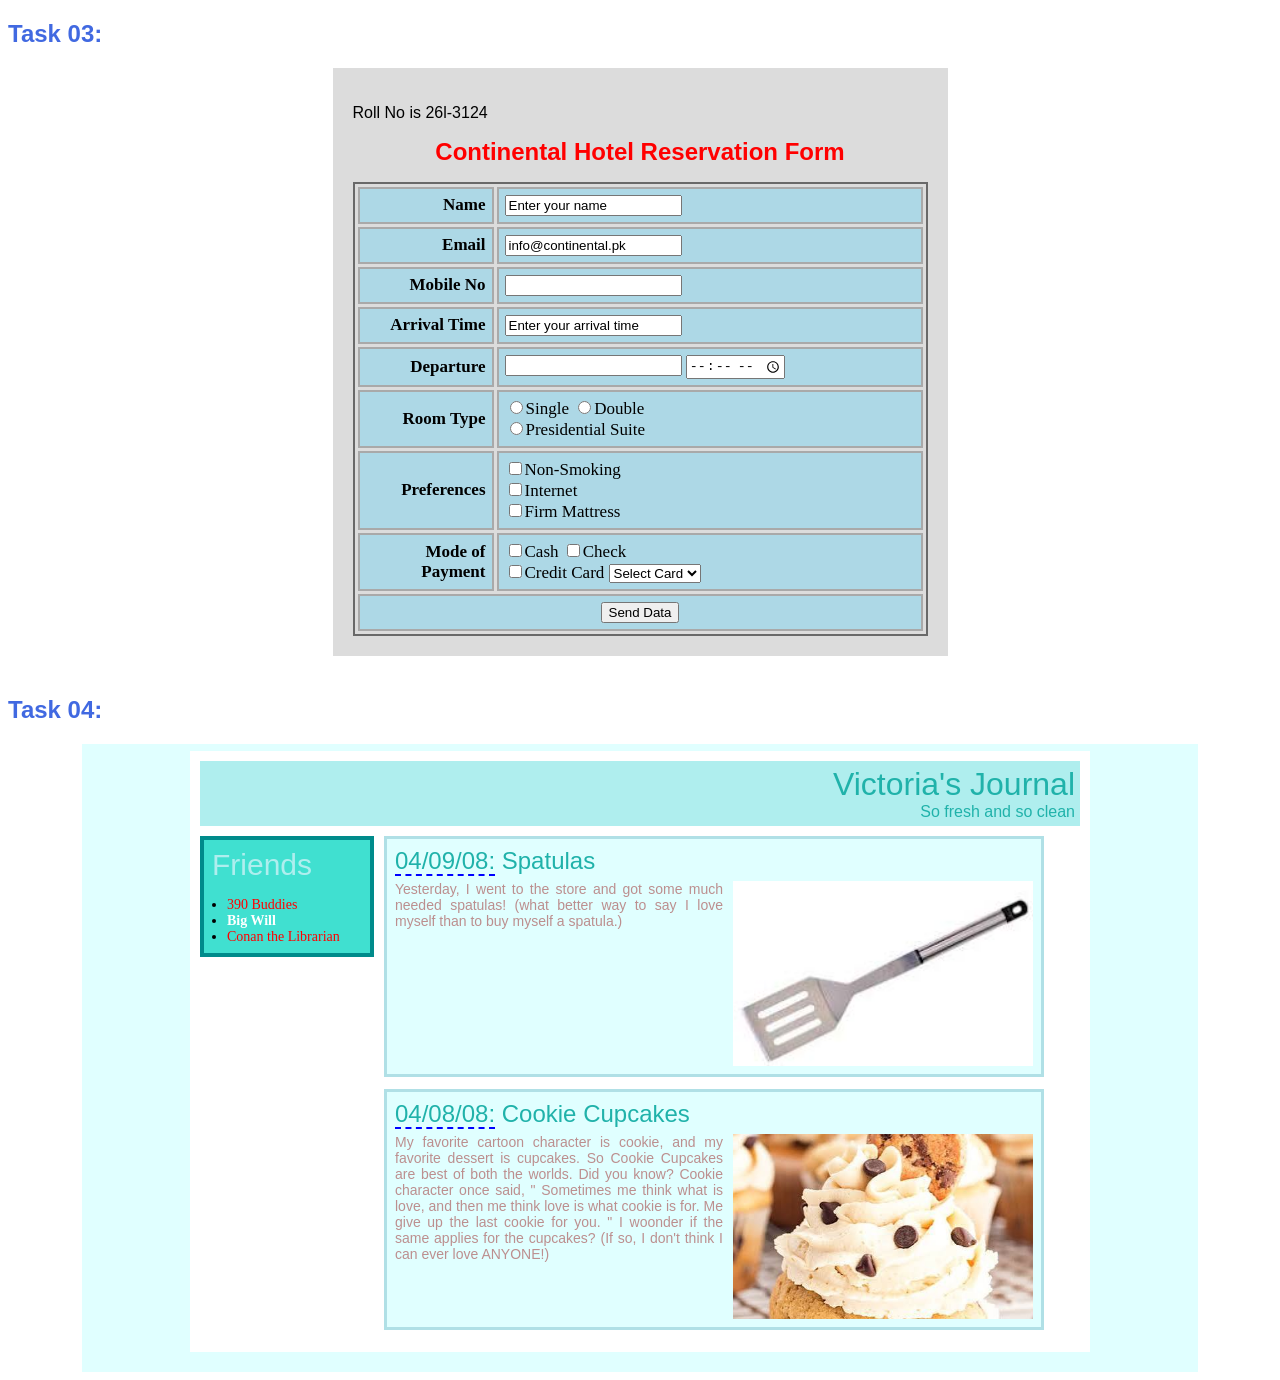
<file: index.html>
<!DOCTYPE html>
<html>
<head>
    <title>Task 03 and Task 04</title>

    <!-- Task 03 internal css -->
    <style>
        body {
            font-family:sans-serif;
        }

        h2.task {
            color: royalblue;
        }

        #form-box {
            background-color: gainsboro;
            width: 575px;
            margin: 0 auto 40px auto;
            padding: 20px;
        }

            #form-box h1 {
                color: red;
                font-family:sans-serif;
                font-size: 24px;
                text-align: center;
            }

            #form-box table {
                width: 100%;
                border: 2px solid dimgray;
                border-spacing: 3px;
            }

            #form-box td {
                background-color: lightblue;
                border: 2px solid darkgray;
                padding: 6px;
                font-family:serif;
                font-size: 17px;
            }

                #form-box td.label {
                    width: 120px;
                    text-align: right;
                    font-weight: bold;
                }

                #form-box td.center {
                    text-align: center;
                }
    </style>

    <!-- Task 04 external css -->
    <link rel="stylesheet" href="lab-task-6-task-4-style.css">
</head>
<body>

    <!-- task 3 -->
    <h2 class="task">Task 03:</h2>
    <div id="form-box">
<p>Roll No is 26l-3124</p>
        <h1>Continental Hotel Reservation Form</h1>
        <form action="/action_page.php">
            <table>
                <tr>
                    <!--placeholder can be used instead of value for lighter text-->
                    <td class="label">Name</td>
                    <td><input type="text" name="name"  value="Enter your name"></td>
                </tr>
                <tr>
                    <td class="label">Email</td>
                    <td><input type="text" name="email"  value="info@continental.pk"></td>
                </tr>
                <tr>
                    <td class="label">Mobile No</td>
                    <td><input type="number" name="mobile"  value="Enter your cell number"></td>
                </tr>
                <tr>
                    <td class="label">Arrival Time</td>
                    <td><input type="text" name="arrival" value="Enter your arrival time"></td>
                </tr>
                <tr>
                    <td class="label">Departure</td>
                    <td>
                        <input type="text" name="departure1">
                        <input type="time" name="departure2">
                    </td>
                </tr>
                <tr>
                    <td class="label">Room Type</td>
                    <td>
                        <input type="radio" name="room" value="single">Single
                        <input type="radio" name="room" value="double">Double
                        <br>
                        <input type="radio" name="room" value="suite">Presidential Suite
                    </td>
                </tr>
                <tr>
                    <td class="label">Preferences</td>
                    <td>
                        <input type="checkbox" name="pref" value="nonsmoking">Non-Smoking<br>
                        <input type="checkbox" name="pref" value="internet">Internet<br>
                        <input type="checkbox" name="pref" value="mattress">Firm Mattress
                    </td>
                </tr>
                <tr>
                    <td class="label">Mode of Payment</td>
                    <td>
                        <input type="checkbox" name="pay" value="cash">Cash
                        <input type="checkbox" name="pay" value="check">Check<br>
                        <input type="checkbox" name="pay" value="credit">Credit Card
                        <select name="card">
                            <option>Select Card</option>
                            <option>Visa</option>
                            <option>MasterCard</option>
                        </select>
                    </td>
                </tr>
                <tr>
                    <td class="center" colspan="2">
                        <input type="submit" value="Send Data">
                    </td>
                </tr>
            </table>
        </form>
    </div>
  

    <!-- task 4-->
    <h2 class="task">Task 04:</h2>
    <div id="journal-page">
        <div id="main">

            <div id="header">
                <h1>Victoria's Journal</h1>
                <p>So fresh and so clean</p>
            </div>

            <div id="friends">
                <h2 class="friends">Friends</h2>
                <ul>
                    <li><span class="colour">390 Buddies</span></li>
                    <li class="best"><span class="white">Big Will</span></li>
                    <li><span class="colour">Conan the Librarian</span></li>
                </ul>
            </div>

            <div id="entries">

                <div class="entry">
                    <h3><span class="date">04/09/08:</span> Spatulas</h3>
                    <img src="images/spatula.jpg" alt="Spatula">
                    <p>Yesterday, I went to the store and got some much needed spatulas! (what better way to say I love myself than to buy myself a spatula.)</p>
                </div>

                <div class="entry">
                    <h3><span class="date">04/08/08:</span> Cookie Cupcakes</h3>
                    <img src="images/cupcake.jpg" alt="Cookie Cupcakes">
                    <p>My favorite cartoon character is cookie, and my favorite dessert is cupcakes. So Cookie Cupcakes are best of both the worlds. Did you know? Cookie character once said, " Sometimes me think what is love, and then me think love is what cookie is for. Me give up the last cookie for you. " I woonder if the same applies for the cupcakes? (If so, I don't think I can ever love ANYONE!)</p>
                </div>
            </div>
        </div>
    </div>
</body>
</html>
</file>
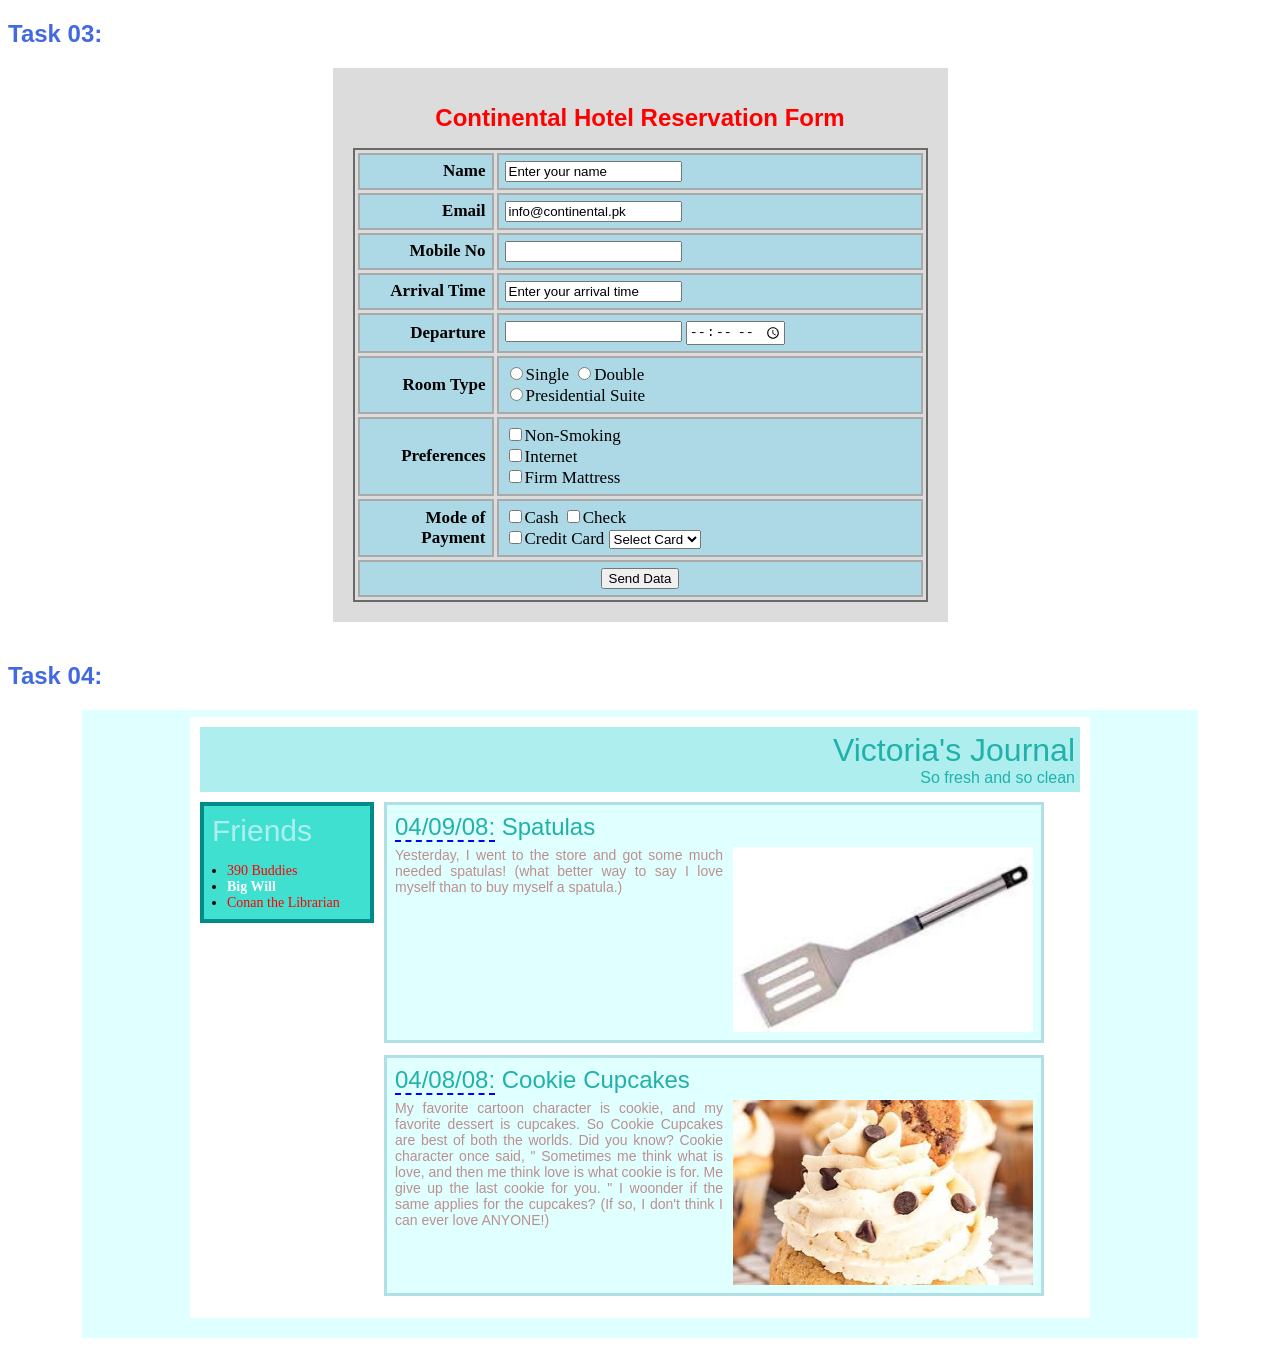
<file: 26l-3124-lab-task-6-.html>
<!DOCTYPE html>
<html>
<head>
    <title>Task 03 and Task 04</title>

    <!-- Task 03 internal css -->
    <style>
        body {
            font-family:sans-serif;
        }

        h2.task {
            color: royalblue;
        }

        #form-box {
            background-color: gainsboro;
            width: 575px;
            margin: 0 auto 40px auto;
            padding: 20px;
        }

            #form-box h1 {
                color: red;
                font-family:sans-serif;
                font-size: 24px;
                text-align: center;
            }

            #form-box table {
                width: 100%;
                border: 2px solid dimgray;
                border-spacing: 3px;
            }

            #form-box td {
                background-color: lightblue;
                border: 2px solid darkgray;
                padding: 6px;
                font-family:serif;
                font-size: 17px;
            }

                #form-box td.label {
                    width: 120px;
                    text-align: right;
                    font-weight: bold;
                }

                #form-box td.center {
                    text-align: center;
                }
    </style>

    <!-- Task 04 external css -->
    <link rel="stylesheet" href="lab-task-6-task-4-style.css">
</head>
<body>

    <!-- task 3 -->
    <h2 class="task">Task 03:</h2>
    <div id="form-box">
        <h1>Continental Hotel Reservation Form</h1>
        <form action="/action_page.php">
            <table>
                <tr>
                    <!--placeholder can be used instead of value for lighter text-->
                    <td class="label">Name</td>
                    <td><input type="text" name="name"  value="Enter your name"></td>
                </tr>
                <tr>
                    <td class="label">Email</td>
                    <td><input type="text" name="email"  value="info@continental.pk"></td>
                </tr>
                <tr>
                    <td class="label">Mobile No</td>
                    <td><input type="number" name="mobile"  value="Enter your cell number"></td>
                </tr>
                <tr>
                    <td class="label">Arrival Time</td>
                    <td><input type="text" name="arrival" value="Enter your arrival time"></td>
                </tr>
                <tr>
                    <td class="label">Departure</td>
                    <td>
                        <input type="text" name="departure1">
                        <input type="time" name="departure2">
                    </td>
                </tr>
                <tr>
                    <td class="label">Room Type</td>
                    <td>
                        <input type="radio" name="room" value="single">Single
                        <input type="radio" name="room" value="double">Double
                        <br>
                        <input type="radio" name="room" value="suite">Presidential Suite
                    </td>
                </tr>
                <tr>
                    <td class="label">Preferences</td>
                    <td>
                        <input type="checkbox" name="pref" value="nonsmoking">Non-Smoking<br>
                        <input type="checkbox" name="pref" value="internet">Internet<br>
                        <input type="checkbox" name="pref" value="mattress">Firm Mattress
                    </td>
                </tr>
                <tr>
                    <td class="label">Mode of Payment</td>
                    <td>
                        <input type="checkbox" name="pay" value="cash">Cash
                        <input type="checkbox" name="pay" value="check">Check<br>
                        <input type="checkbox" name="pay" value="credit">Credit Card
                        <select name="card">
                            <option>Select Card</option>
                            <option>Visa</option>
                            <option>MasterCard</option>
                        </select>
                    </td>
                </tr>
                <tr>
                    <td class="center" colspan="2">
                        <input type="submit" value="Send Data">
                    </td>
                </tr>
            </table>
        </form>
    </div>
  

    <!-- task 4-->
    <h2 class="task">Task 04:</h2>
    <div id="journal-page">
        <div id="main">

            <div id="header">
                <h1>Victoria's Journal</h1>
                <p>So fresh and so clean</p>
            </div>

            <div id="friends">
                <h2 class="friends">Friends</h2>
                <ul>
                    <li><span class="colour">390 Buddies</span></li>
                    <li class="best"><span class="white">Big Will</span></li>
                    <li><span class="colour">Conan the Librarian</span></li>
                </ul>
            </div>

            <div id="entries">

                <div class="entry">
                    <h3><span class="date">04/09/08:</span> Spatulas</h3>
                    <img src="images/spatula.jpg" alt="Spatula">
                    <p>Yesterday, I went to the store and got some much needed spatulas! (what better way to say I love myself than to buy myself a spatula.)</p>
                </div>

                <div class="entry">
                    <h3><span class="date">04/08/08:</span> Cookie Cupcakes</h3>
                    <img src="images/cupcake.jpg" alt="Cookie Cupcakes">
                    <p>My favorite cartoon character is cookie, and my favorite dessert is cupcakes. So Cookie Cupcakes are best of both the worlds. Did you know? Cookie character once said, " Sometimes me think what is love, and then me think love is what cookie is for. Me give up the last cookie for you. " I woonder if the same applies for the cupcakes? (If so, I don't think I can ever love ANYONE!)</p>
                </div>
            </div>
        </div>
    </div>
</body>
</html>
</file>
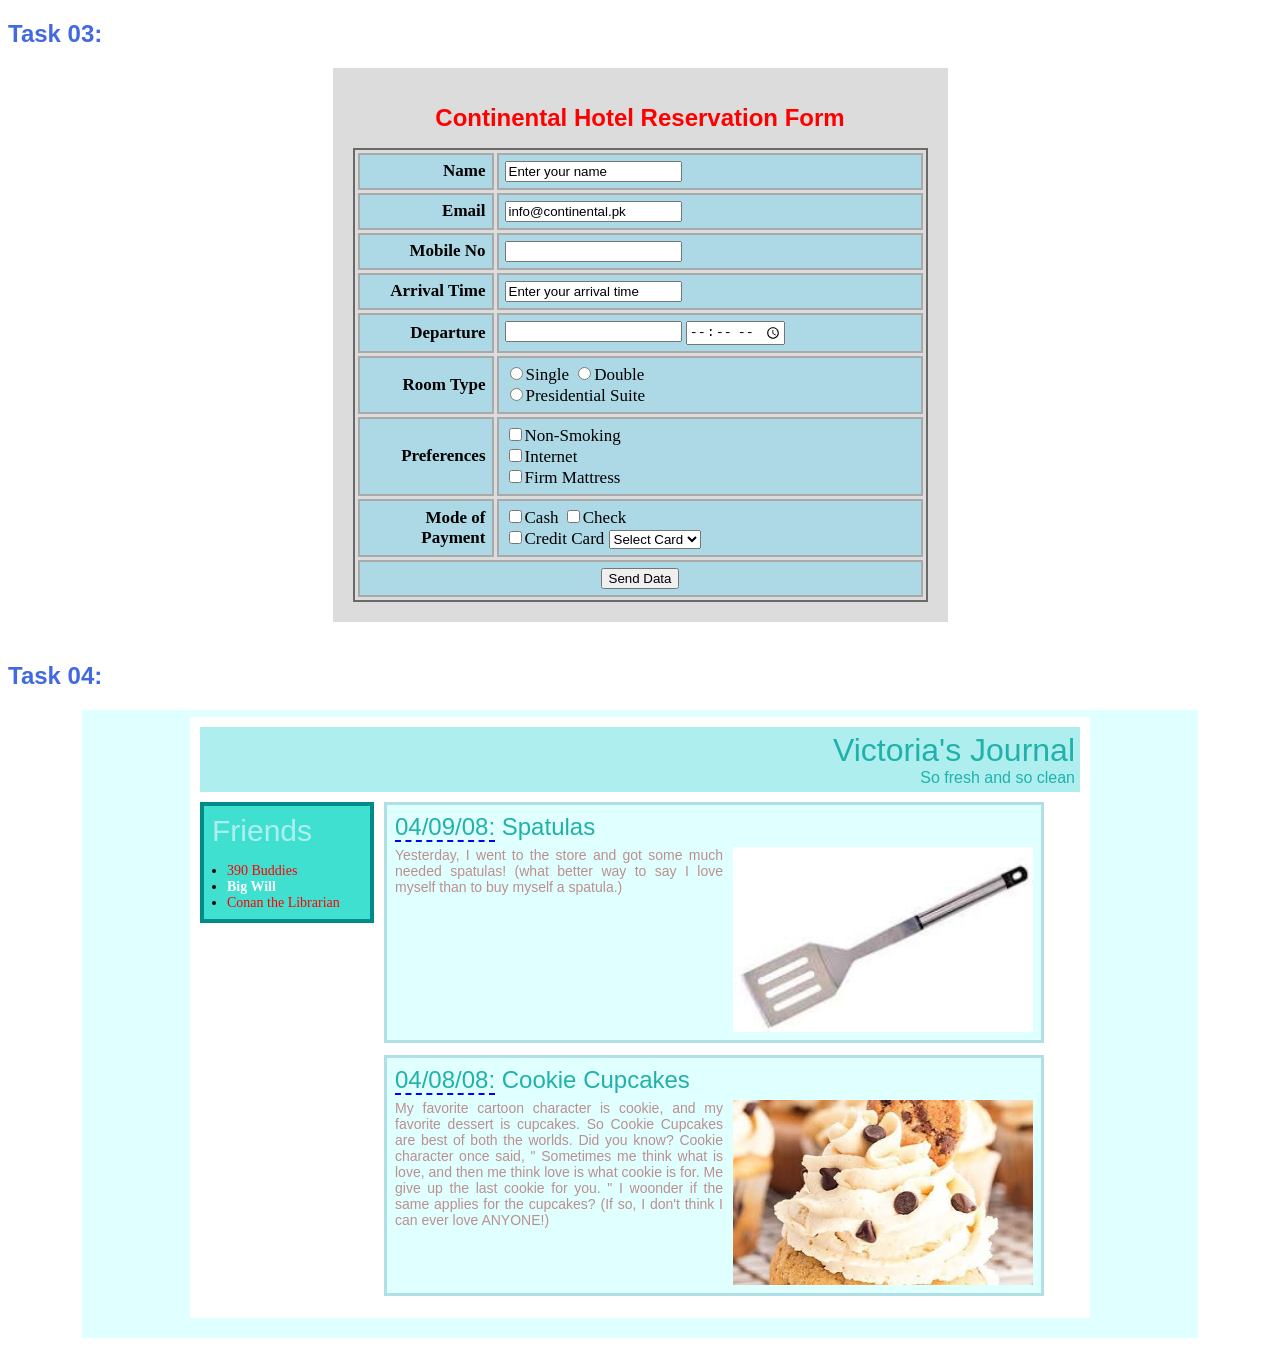
<file: 26l-3124-task 3 and 4.html>
<!DOCTYPE html>
<html>
<head>
    <title>Task 03 and Task 04</title>

    <!-- Task 03 internal css -->
    <style>
        body {
            font-family:sans-serif;
        }

        h2.task {
            color: royalblue;
        }

        #form-box {
            background-color: gainsboro;
            width: 575px;
            margin: 0 auto 40px auto;
            padding: 20px;
        }

            #form-box h1 {
                color: red;
                font-family:sans-serif;
                font-size: 24px;
                text-align: center;
            }

            #form-box table {
                width: 100%;
                border: 2px solid dimgray;
                border-spacing: 3px;
            }

            #form-box td {
                background-color: lightblue;
                border: 2px solid darkgray;
                padding: 6px;
                font-family:serif;
                font-size: 17px;
            }

                #form-box td.label {
                    width: 120px;
                    text-align: right;
                    font-weight: bold;
                }

                #form-box td.center {
                    text-align: center;
                }
    </style>

    <!-- Task 04 external css -->
    <link rel="stylesheet" href="task 4 style.css">
</head>
<body>

    <!-- task 3 -->
    <h2 class="task">Task 03:</h2>
    <div id="form-box">
        <h1>Continental Hotel Reservation Form</h1>
        <form action="/action_page.php">
            <table>
                <tr>
                    <!--placeholder can be used instead of value for lighter text-->
                    <td class="label">Name</td>
                    <td><input type="text" name="name"  value="Enter your name"></td>
                </tr>
                <tr>
                    <td class="label">Email</td>
                    <td><input type="text" name="email"  value="info@continental.pk"></td>
                </tr>
                <tr>
                    <td class="label">Mobile No</td>
                    <td><input type="number" name="mobile"  value="Enter your cell number"></td>
                </tr>
                <tr>
                    <td class="label">Arrival Time</td>
                    <td><input type="text" name="arrival" value="Enter your arrival time"></td>
                </tr>
                <tr>
                    <td class="label">Departure</td>
                    <td>
                        <input type="text" name="departure1">
                        <input type="time" name="departure2">
                    </td>
                </tr>
                <tr>
                    <td class="label">Room Type</td>
                    <td>
                        <input type="radio" name="room" value="single">Single
                        <input type="radio" name="room" value="double">Double
                        <br>
                        <input type="radio" name="room" value="suite">Presidential Suite
                    </td>
                </tr>
                <tr>
                    <td class="label">Preferences</td>
                    <td>
                        <input type="checkbox" name="pref" value="nonsmoking">Non-Smoking<br>
                        <input type="checkbox" name="pref" value="internet">Internet<br>
                        <input type="checkbox" name="pref" value="mattress">Firm Mattress
                    </td>
                </tr>
                <tr>
                    <td class="label">Mode of Payment</td>
                    <td>
                        <input type="checkbox" name="pay" value="cash">Cash
                        <input type="checkbox" name="pay" value="check">Check<br>
                        <input type="checkbox" name="pay" value="credit">Credit Card
                        <select name="card">
                            <option>Select Card</option>
                            <option>Visa</option>
                            <option>MasterCard</option>
                        </select>
                    </td>
                </tr>
                <tr>
                    <td class="center" colspan="2">
                        <input type="submit" value="Send Data">
                    </td>
                </tr>
            </table>
        </form>
    </div>
  

    <!-- task 4-->
    <h2 class="task">Task 04:</h2>
    <div id="journal-page">
        <div id="main">

            <div id="header">
                <h1>Victoria's Journal</h1>
                <p>So fresh and so clean</p>
            </div>

            <div id="friends">
                <h2 class="friends">Friends</h2>
                <ul>
                    <li><span class="colour">390 Buddies</span></li>
                    <li class="best"><span class="white">Big Will</span></li>
                    <li><span class="colour">Conan the Librarian</span></li>
                </ul>
            </div>

            <div id="entries">

                <div class="entry">
                    <h3><span class="date">04/09/08:</span> Spatulas</h3>
                    <img src="images/spatula.jpg" alt="Spatula">
                    <p>Yesterday, I went to the store and got some much needed spatulas! (what better way to say I love myself than to buy myself a spatula.)</p>
                </div>

                <div class="entry">
                    <h3><span class="date">04/08/08:</span> Cookie Cupcakes</h3>
                    <img src="images/cupcake.jpg" alt="Cookie Cupcakes">
                    <p>My favorite cartoon character is cookie, and my favorite dessert is cupcakes. So Cookie Cupcakes are best of both the worlds. Did you know? Cookie character once said, " Sometimes me think what is love, and then me think love is what cookie is for. Me give up the last cookie for you. " I woonder if the same applies for the cupcakes? (If so, I don't think I can ever love ANYONE!)</p>
                </div>
            </div>
        </div>
    </div>
</body>
</html>
</file>
<file: lab-task-6-task-4-style.css>
#journal-page {
    background-color: lightcyan;
    width: 1100px;
    margin: 0 auto;
    padding:7px 8px 20px 8px;
    font-family:sans-serif;
}

#main {
    background-color: white;
    width: 880px;
    margin: 0 auto;
    padding: 10px;
    overflow:hidden;
}

#header {
    background-color: paleturquoise;
    text-align: right;
    padding: 5px;
    margin-bottom: 10px;
}

    #header h1 {
        color: lightseagreen;
        font-size: 32px;
        font-weight: normal;
        margin: 0;
    }

    #header p {
        color: lightseagreen;
        font-size: 16px;
        margin: 0;
    }

#friends {
    float: left;
    width: 150px;
    background-color: turquoise;
    border: 4px solid darkcyan;
    padding: 8px;
    margin-right: 10px;
}

    #friends h2 {
        color: paleturquoise;
        font-size: 30px;
        font-weight: normal;
        margin: 0 0 15px 0;
    }

    /*using the div id/class to refer the elements inside the div*/
    #friends ul {
        font-family:serif;
        font-size: 14px;
        color: black;
        margin: 0;
        padding-left: 15px;
    }

    #friends li.best {
        font-weight: bold;
    }

#entries {
    float: left;
    width: 660px;
    overflow: hidden;
}

.entry {
    background-color: lightcyan;
    border: 3px solid powderblue;
    padding: 8px;
    margin-bottom: 12px;
    overflow: hidden;
}

    .entry h3 {
        color: lightseagreen;
        font-size: 24px;
        font-weight: normal;
        margin: 0 0 6px 0;
    }
    .colour
    {
        color:red;
    }
    .white
    {
        color:white;
    }

    .entry img {
        float: right;
        width: 300px;
        height: 185px;
        object-fit: cover;
        margin-left: 10px;
    }

    .entry p {
        color: rosybrown;
        font-size: 14px;
        text-align: justify;
        margin: 0;
    }

.date {
    border-bottom: 2px dashed blue;
}
</file>
<file: task 4 style.css>
#journal-page {
    background-color: lightcyan;
    width: 1100px;
    margin: 0 auto;
    padding:7px 8px 20px 8px;
    font-family:sans-serif;
}

#main {
    background-color: white;
    width: 880px;
    margin: 0 auto;
    padding: 10px;
    overflow:hidden;
}

#header {
    background-color: paleturquoise;
    text-align: right;
    padding: 5px;
    margin-bottom: 10px;
}

    #header h1 {
        color: lightseagreen;
        font-size: 32px;
        font-weight: normal;
        margin: 0;
    }

    #header p {
        color: lightseagreen;
        font-size: 16px;
        margin: 0;
    }

#friends {
    float: left;
    width: 150px;
    background-color: turquoise;
    border: 4px solid darkcyan;
    padding: 8px;
    margin-right: 10px;
}

    #friends h2 {
        color: paleturquoise;
        font-size: 30px;
        font-weight: normal;
        margin: 0 0 15px 0;
    }

    /*using the div id/class to refer the elements inside the div*/
    #friends ul {
        font-family:serif;
        font-size: 14px;
        color: black;
        margin: 0;
        padding-left: 15px;
    }

    #friends li.best {
        font-weight: bold;
    }

#entries {
    float: left;
    width: 660px;
    overflow: hidden;
}

.entry {
    background-color: lightcyan;
    border: 3px solid powderblue;
    padding: 8px;
    margin-bottom: 12px;
    overflow: hidden;
}

    .entry h3 {
        color: lightseagreen;
        font-size: 24px;
        font-weight: normal;
        margin: 0 0 6px 0;
    }
    .colour
    {
        color:red;
    }
    .white
    {
        color:white;
    }

    .entry img {
        float: right;
        width: 300px;
        height: 185px;
        object-fit: cover;
        margin-left: 10px;
    }

    .entry p {
        color: rosybrown;
        font-size: 14px;
        text-align: justify;
        margin: 0;
    }

.date {
    border-bottom: 2px dashed blue;
}
</file>
